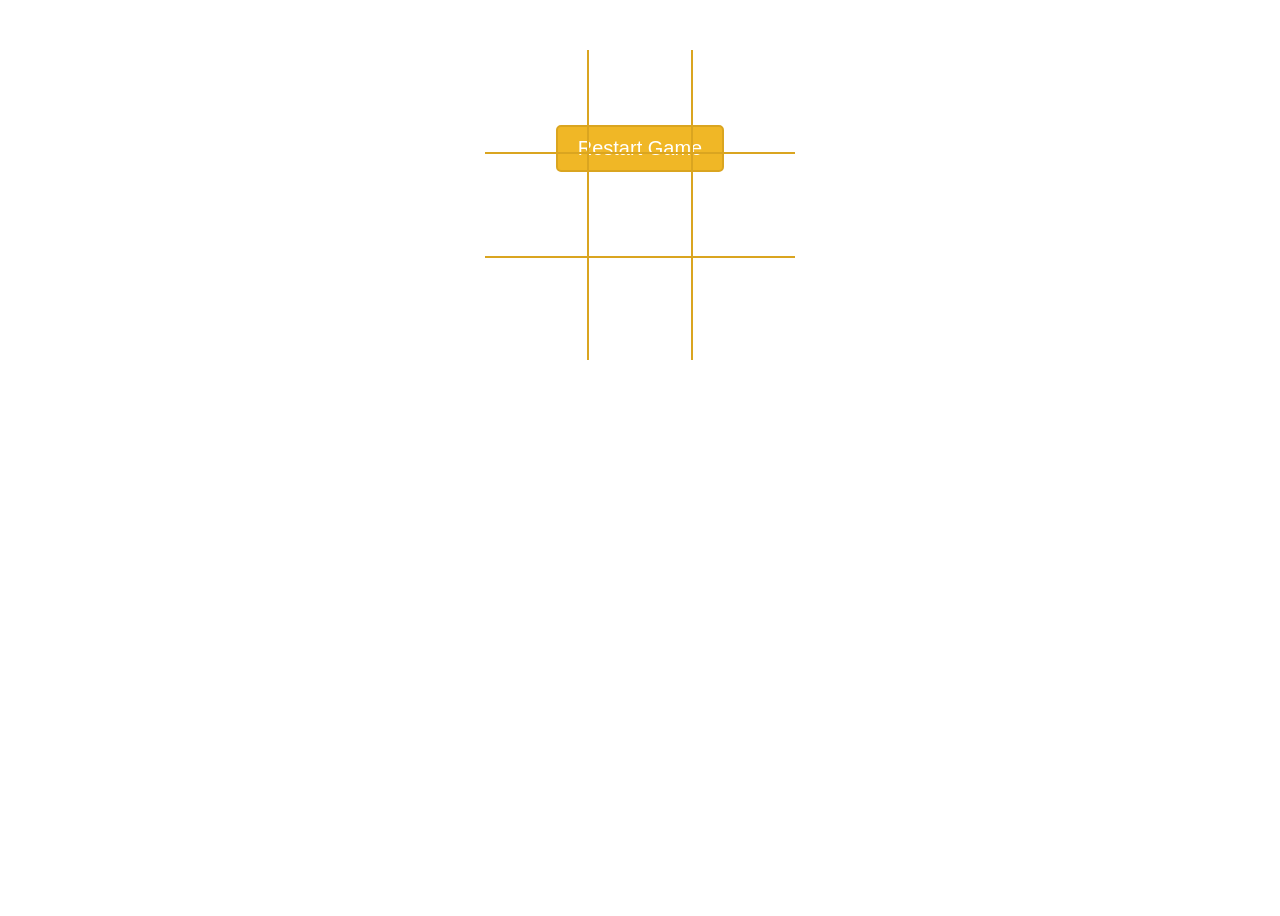
<file: tic tac toe/game/index.html>
<!DOCTYPE html>
<html lang="en">
<head>
    <meta charset="UTF-8">
    <meta name="viewport" content="width=device-width, initial-scale=1.0">
    <title>Tic Tac Toe</title>
    <link rel="stylesheet" href="style.css">
</head>
<body>
    <div class="board">
    <!-- <h1>Tic Tac Toe</h1> -->
        <table>
            <tr>
                <td id="0"></td>
                <td id="1"></td>
                <td id="2"></td>
            </tr>
            <tr>
                <td id="4"></td>
                <td id="5"></td>
                <td id="6"></td>
            </tr>
            <tr>
                <td id="7"></td>
                <td id="8"></td>
                <td id="9"></td>
            </tr>
        </table>
    
        <div class="endgame">
            <div class="text"></div>
        </div>
        <button id="restart-btn" onclick="startGame()">Restart Game</button>

    </div>
    <p id="message-el"></p>
    <script src="index.js"></script>
</body>
</html>
</file>
<file: tic tac toe/game/style.css>
body {
    font-family: Arial, sans-serif;
    text-align: center;
    display: flex;
    flex-direction: column;
    gap: 600px;
    justify-content: center;
    align-items: center;
    height: 100vh;
}


h1 {
    font-weight: bold;
    color: #8B4513;
    position: relative;
    top: -20px;
  }


td{
    border: 2px solid goldenrod;
    height: 100px;
    width: 100px;
    text-align: center;
    vertical-align: middle;
    font-size: 70px;
    cursor: pointer;
}

table{
    border-collapse: collapse;
    position:absolute;
    left: 50%;
    margin-left: -155px;
    top: 50px;
}

table tr:first-child td{
    border-top: none;
}
table tr:last-child td{
    border-bottom: none;
}

table tr td:first-child{
    border-left: none;
}

table tr td:last-child{
    border-right: none;
}

.endgame {
    display: none;
    width: 200px;
    top: 120px;
    background-color: rgba(205,133,63, 0.8);
    position: absolute;
    left: 50%;
    margin-left: -100px;
    padding-top: 100px;
    padding-bottom: 100px;
    text-align: center;
    border-radius: 20px;
    color: white;
    font-size: 2em;
  }


#message-el {
    font-size: 20px;
    margin-top: 20px;
}

#restart-btn {
    font-size: 20px;
    margin-top: 20px;
    padding: 10px 20px;
    border: 2px solid goldenrod;
    border-radius: 5px;
    background-color: rgb(240, 183, 38);
    color: white;
    cursor: pointer;
}
.board{
    display: flex;
    flex-direction: column;
    align-items: center;
    gap: 10px;
}
</file>
